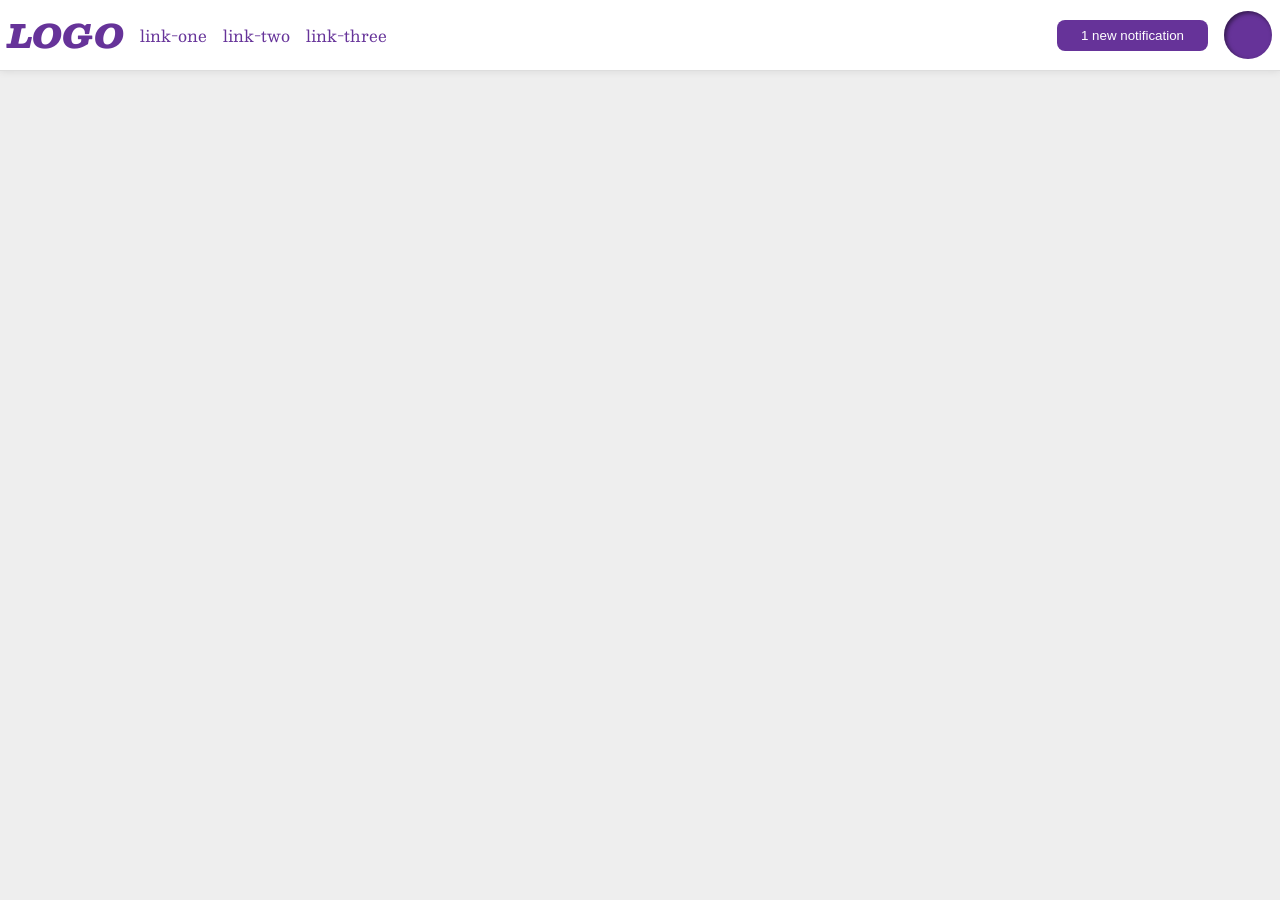
<file: foundations/flex/03-flex-header-2/index.html>
<!DOCTYPE html>
<html lang="en">
  <head>
    <meta charset="UTF-8">
    <meta http-equiv="X-UA-Compatible" content="IE=edge">
    <meta name="viewport" content="width=device-width, initial-scale=1.0">
    <title>Flex Header 2</title>
    <link rel="stylesheet" href="style.css">
  </head>
  <body>
    <div class="header">
      <div class="one">
        <div class="logo">
          LOGO
        </div>
        <ul class="links">
          <li><a href="https://google.com">link-one</a></li>
          <li><a href="https://google.com">link-two</a></li>
          <li><a href="https://google.com">link-three</a></li>
        </ul>
      </div>
      <div class="two">
        <button class="notifications">
          1 new notification
        </button>
        <div class="profile-image"></div>
      </div>
    </div>
  </body>
</html>
</file>
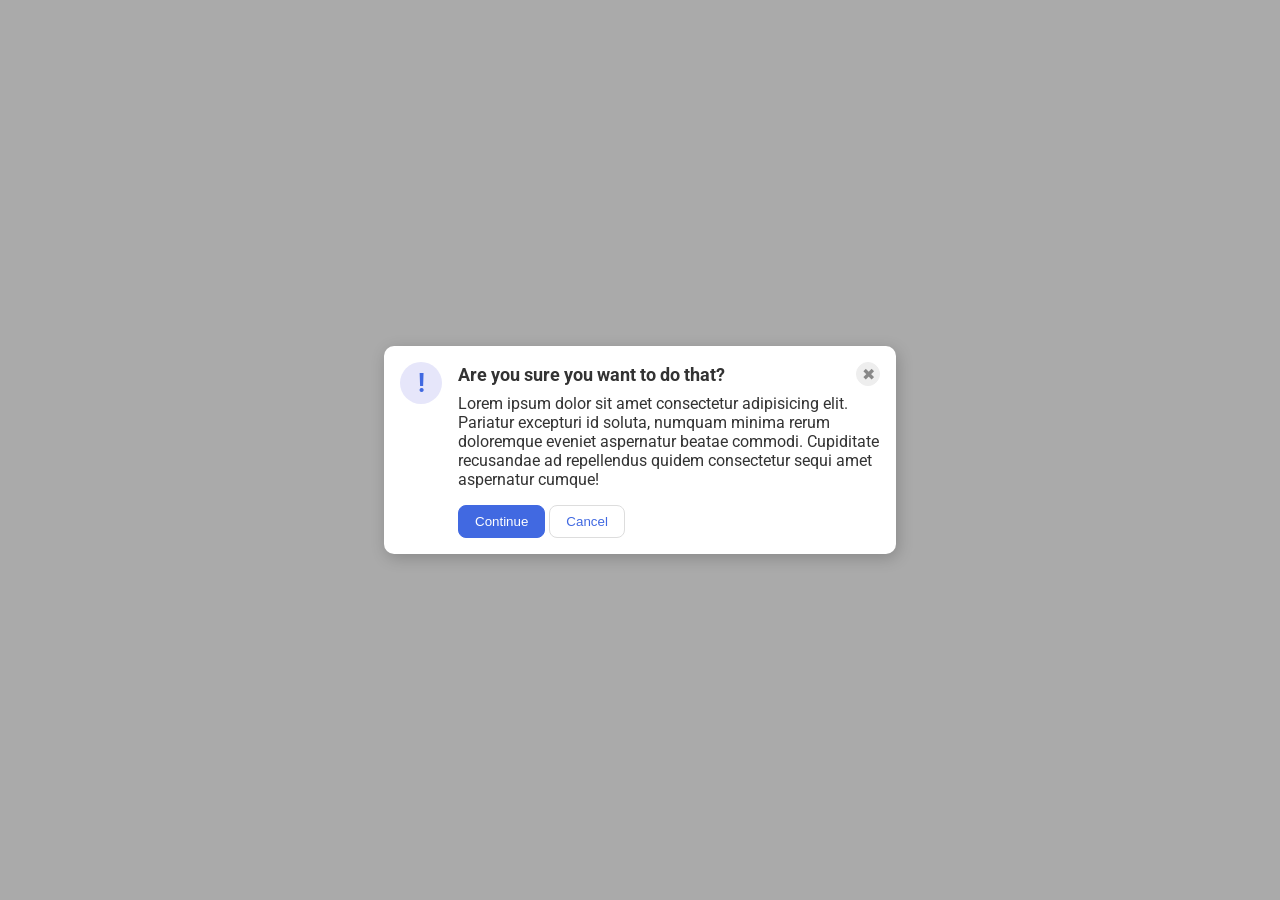
<file: foundations/flex/05-flex-modal/index.html>
<!DOCTYPE html>
<html lang="en">
  <head>
    <meta charset="UTF-8">
    <meta http-equiv="X-UA-Compatible" content="IE=edge">
    <meta name="viewport" content="width=device-width, initial-scale=1.0">
    <link rel="stylesheet" href="style.css">
    <title>Modal</title>
  </head>
  <body>
    <div class="modal">
      <div class="icon">!</div>

      <div class="test">

        <div class="header">Are you sure you want to do that?
          <button class="close-button">✖</button>
        </div>
        <div class="text">Lorem ipsum dolor sit amet consectetur adipisicing elit. Pariatur excepturi id soluta, numquam minima rerum doloremque eveniet aspernatur beatae commodi. Cupiditate recusandae ad repellendus quidem consectetur sequi amet aspernatur cumque!</div>
        <button class="continue">Continue</button>
        <button class="cancel">Cancel</button>
        
      </div>

    </div>
  </body>
</html>
</file>
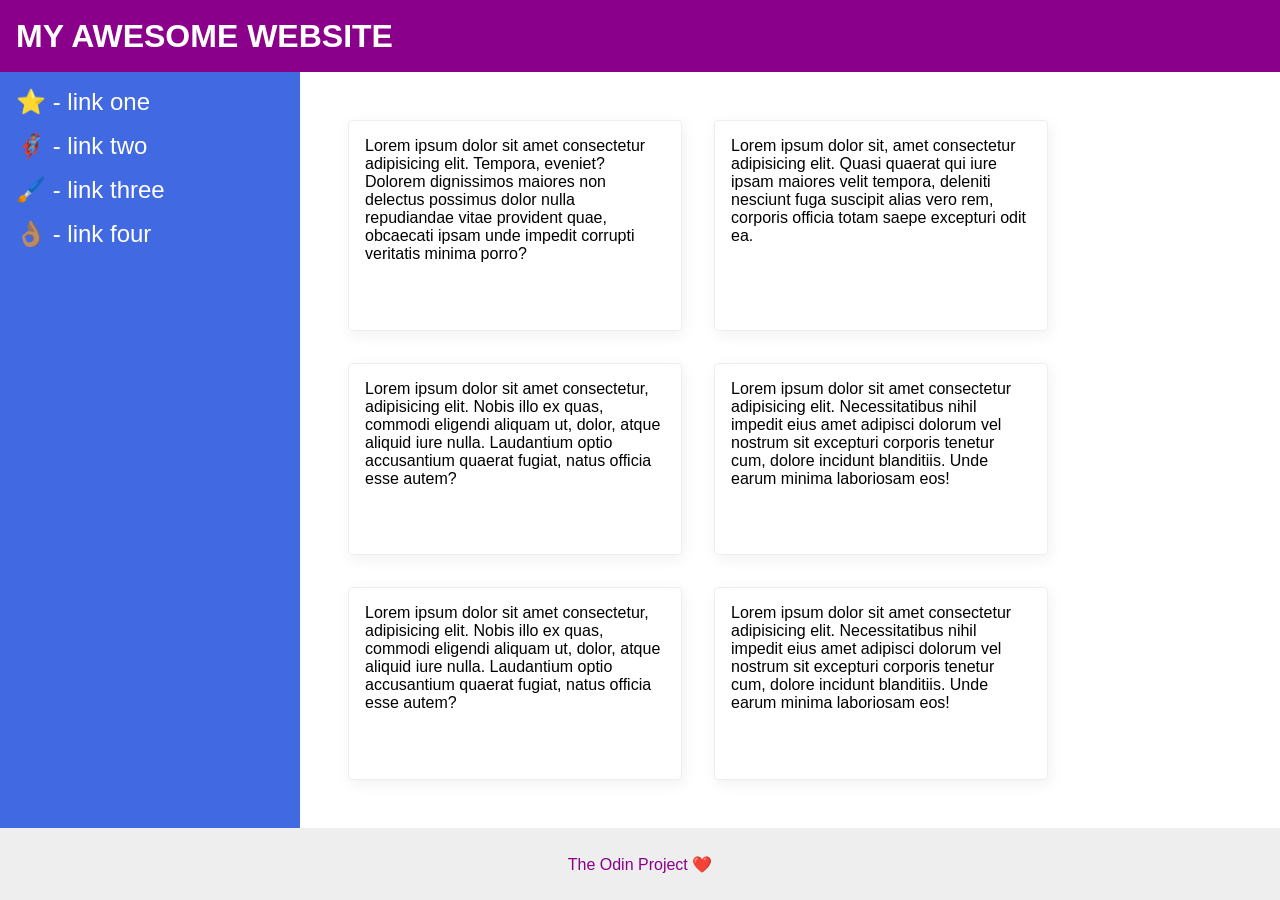
<file: foundations/flex/07-flex-layout-2/index.html>
<!DOCTYPE html>
<html lang="en">
  <head>
    <meta charset="UTF-8">
    <meta http-equiv="X-UA-Compatible" content="IE=edge">
    <meta name="viewport" content="width=device-width, initial-scale=1.0">
    <title>The Holy Grail</title>
    <link rel="stylesheet" href="style.css">
  </head>
  <body>
    <div class="header">
      MY AWESOME WEBSITE
    </div>
    
    <div class="body">
      <div class="sidebar">
        <ul>
          <li><a href="#">⭐ - link one</a></li>
          <li><a href="#">🦸🏽‍♂️ - link two</a></li>
          <li><a href="#">🖌️ - link three</a></li>
          <li><a href="#">👌🏽 - link four</a></li>
        </ul>
      </div>

      <div class="container">
        <div class="card">Lorem ipsum dolor sit amet consectetur adipisicing elit. Tempora, eveniet? Dolorem dignissimos maiores non delectus possimus dolor nulla repudiandae vitae provident quae, obcaecati ipsam unde impedit corrupti veritatis minima porro?</div>
        <div class="card">Lorem ipsum dolor sit, amet consectetur adipisicing elit. Quasi quaerat qui iure ipsam maiores velit tempora, deleniti nesciunt fuga suscipit alias vero rem, corporis officia totam saepe excepturi odit ea.</div>
        <div class="card">Lorem ipsum dolor sit amet consectetur, adipisicing elit. Nobis illo ex quas, commodi eligendi aliquam ut, dolor, atque aliquid iure nulla. Laudantium optio accusantium quaerat fugiat, natus officia esse autem?</div>
        <div class="card">Lorem ipsum dolor sit amet consectetur adipisicing elit. Necessitatibus nihil impedit eius amet adipisci dolorum vel nostrum sit excepturi corporis tenetur cum, dolore incidunt blanditiis. Unde earum minima laboriosam eos!</div>
        <div class="card">Lorem ipsum dolor sit amet consectetur, adipisicing elit. Nobis illo ex quas, commodi eligendi aliquam ut, dolor, atque aliquid iure nulla. Laudantium optio accusantium quaerat fugiat, natus officia esse autem?</div>
        <div class="card">Lorem ipsum dolor sit amet consectetur adipisicing elit. Necessitatibus nihil impedit eius amet adipisci dolorum vel nostrum sit excepturi corporis tenetur cum, dolore incidunt blanditiis. Unde earum minima laboriosam eos!</div>
      </div>
    </div>

    <div class="footer">
      The Odin Project ❤️
    </div>
  </body>
</html>
</file>
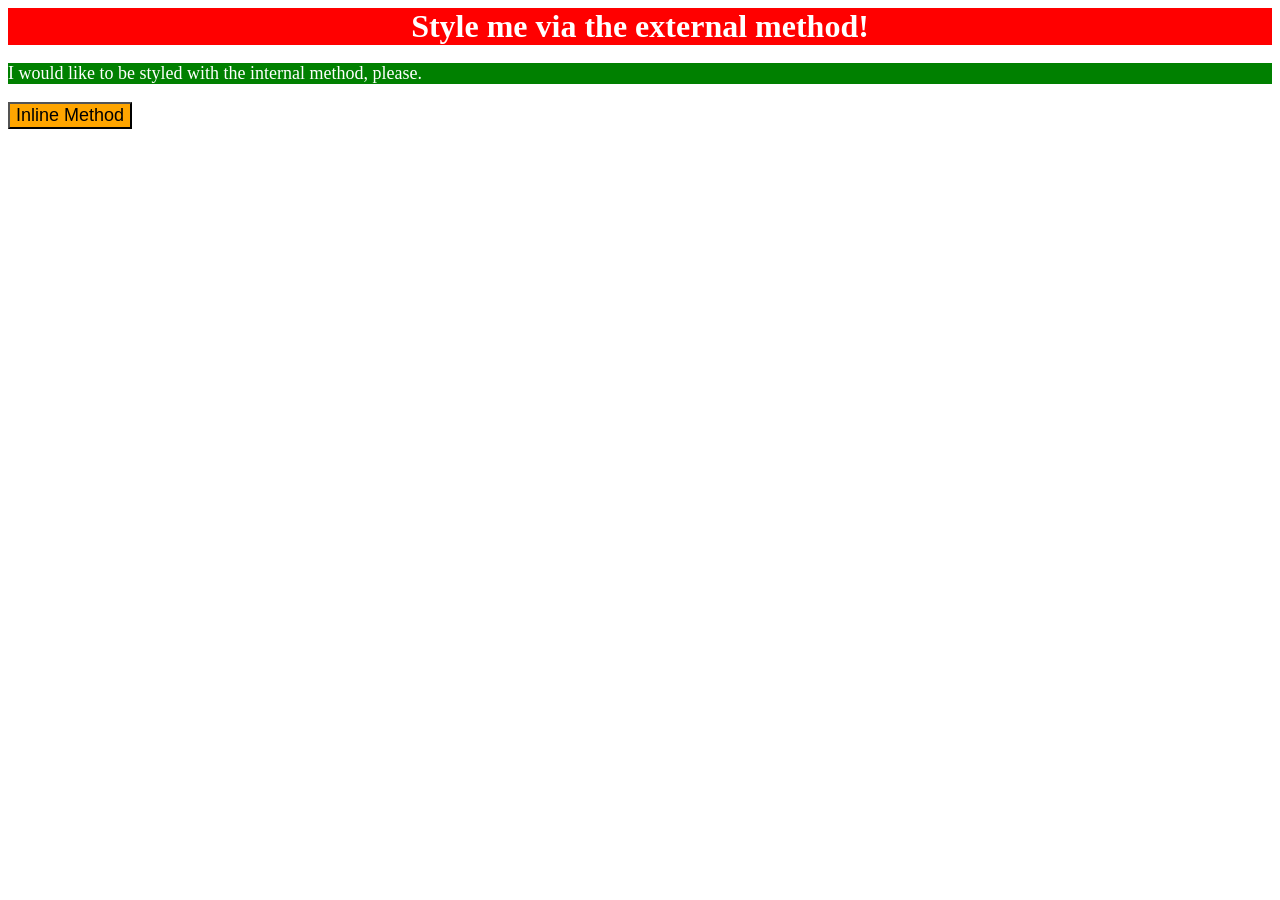
<file: foundations/intro-to-css/01-css-methods/index.html>
<!DOCTYPE html>
<html lang="en">
  <head>
    <meta charset="UTF-8">
    <meta http-equiv="X-UA-Compatible" content="IE=edge">
    <meta name="viewport" content="width=device-width, initial-scale=1.0">
    <title>Methods for Adding CSS</title>
    <link rel="stylesheet" href="style.css">
    <style>
      p {
        background-color: green;
        color: white;
        font-size: 18px;
      }
    </style>
  </head>
  <body>
    <div>Style me via the external method!</div>
    <p>I would like to be styled with the internal method, please.</p>
    <button style="background-color: orange;font-size:18px">Inline Method</button>
  </body>
</html>
</file>
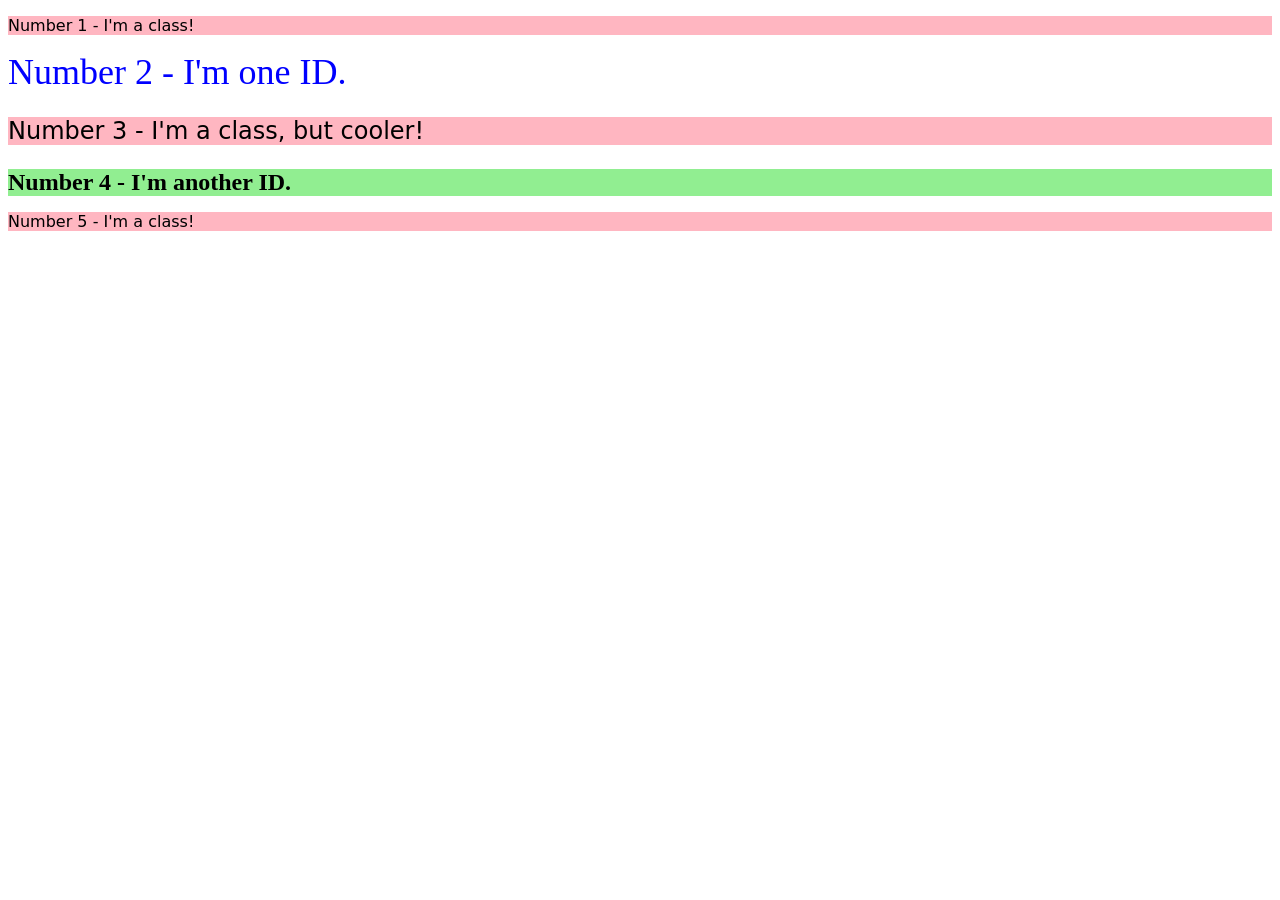
<file: foundations/intro-to-css/02-class-id-selectors/index.html>
<!DOCTYPE html>
<html lang="en">
  <head>
    <meta charset="UTF-8">
    <meta http-equiv="X-UA-Compatible" content="IE=edge">
    <meta name="viewport" content="width=device-width, initial-scale=1.0">
    <title>Class and ID Selectors</title>
    <link rel="stylesheet" href="style.css">
  </head>
  <body>
    <p class="odd">Number 1 - I'm a class!</p>
    <div id="n2">Number 2 - I'm one ID.</div>
    <p class="odd n3">Number 3 - I'm a class, but cooler!</p>
    <div id="n4">Number 4 - I'm another ID.</div>
    <p class="odd">Number 5 - I'm a class!</p>
  </body>
</html>
</file>
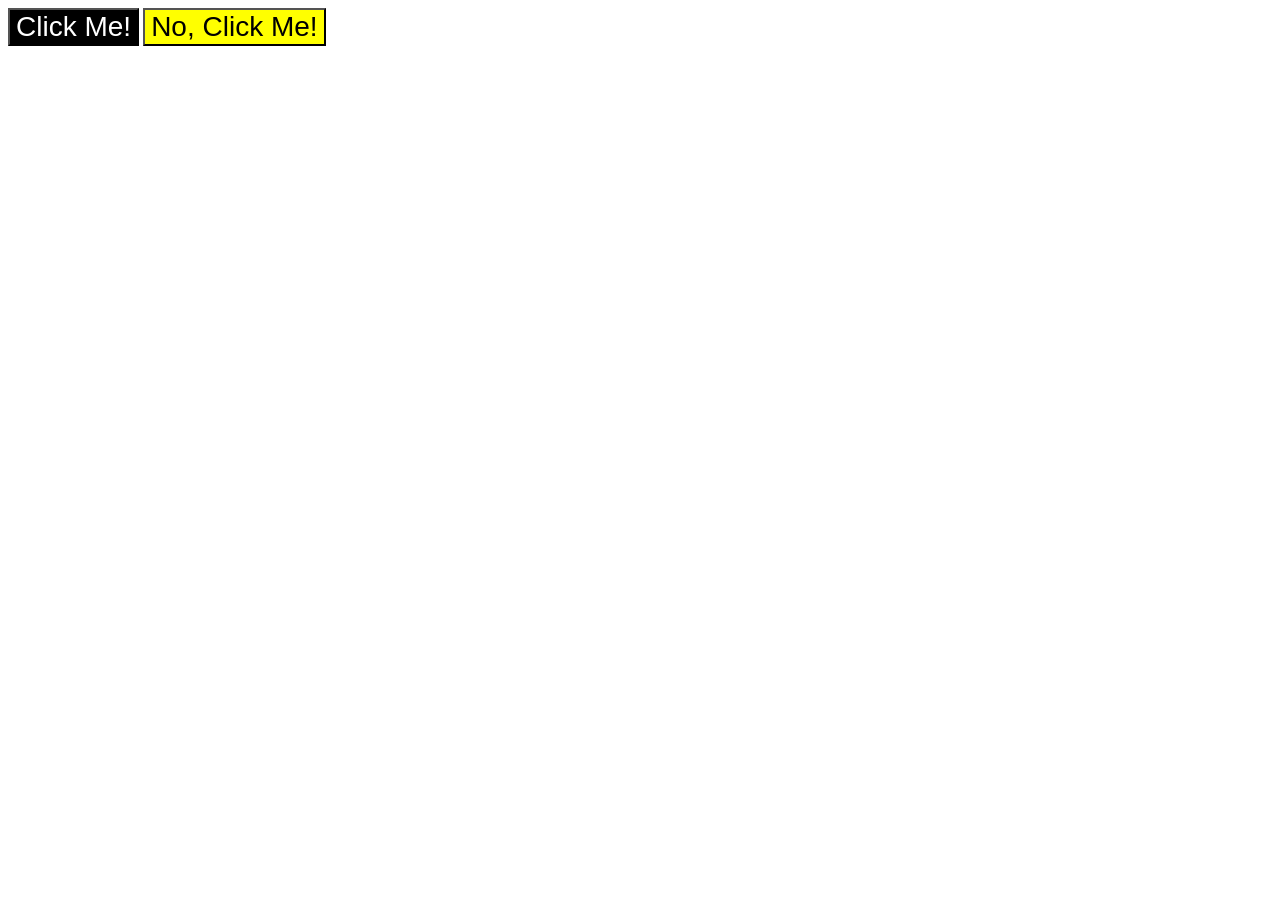
<file: foundations/intro-to-css/03-grouping-selectors/index.html>
<!DOCTYPE html>
<html lang="en">
  <head>
    <meta charset="UTF-8">
    <meta http-equiv="X-UA-Compatible" content="IE=edge">
    <meta name="viewport" content="width=device-width, initial-scale=1.0">
    <title>Grouping Selectors</title>
    <link rel="stylesheet" href="style.css">
  </head>
  <body>
    <button class="read">Click Me!</button>
    <button class="unread">No, Click Me!</button>
  </body>
</html>
</file>
<file: foundations/flex/03-flex-header-2/style.css>
/* this is some magical font-importing.  
you'll learn about it later. */
@import url('https://fonts.googleapis.com/css2?family=Besley:ital,wght@0,400;1,900&display=swap');

body {
  margin: 0;
  background: #eee;
  font-family: Besley, serif;
}

.header {
  background: white;
  border-bottom: 1px solid #ddd;
  box-shadow: 0 0 8px rgba(0,0,0,.1);
  padding: 8px;
  display: flex;
  align-items: center;
  justify-content: space-between;
}

.profile-image {
  background: rebeccapurple;
  box-shadow: inset 2px 2px 4px rgba(0,0,0,.5);
  border-radius: 50%;
  width: 48px;
  height: 48px;
}

.logo {
  color: rebeccapurple;
  font-size: 32px;
  font-weight: 900;
  font-style: italic;
}

button {
  border: none;
  border-radius: 8px;
  background: rebeccapurple;
  color: white;
  padding: 8px 24px;
}

a {
  /* this removes the line under our links */
  text-decoration: none;
  color: rebeccapurple;
}

ul {
  list-style-type: none;
  padding: 0px;
  margin: 0px;
  display: flex;
  gap: 16px;
}

.one,.two {
  display: flex;
  align-items: center;
  gap: 16px;
}
</file>
<file: foundations/flex/05-flex-modal/style.css>
@import url('https://fonts.googleapis.com/css2?family=Roboto:wght@400;700&display=swap');

html, body {
  height: 100%;
}

body {
  font-family: Roboto, sans-serif;
  margin: 0;
  background: #aaa;
  color: #333;
  /* I'll give you this one for free lol */
  display: flex;
  align-items: center;
  justify-content: center;
}

.modal {
  background: white;
  width: 480px;
  border-radius: 10px;
  box-shadow: 2px 4px 16px rgba(0,0,0,.2);
  display: flex;
  gap: 16px;
  padding: 16px;
}

.header {
  font-weight: 700;
  font-size: 18px;
  margin-bottom: 8px;
  display: flex;
  align-items: center;
  justify-content: space-between;

}

.icon {
  color: royalblue;
  font-size: 26px;
  font-weight: 700;
  background: lavender;
  width: 42px;
  height: 42px;
  border-radius: 50%;
  display: flex;
  align-items: center;
  justify-content: center;
  flex-shrink: 0;

}

.close-button {
  background: #eee;
  border-radius: 50%;
  color: #888;
  font-weight: 400;
  font-size: 16px;
  height: 24px;
  width: 24px;
  display: flex;
  align-items: center;
  justify-content: center;
  border: 1px solid #eee;
  padding: 0;
}

button {
  cursor: pointer;
  padding: 8px 16px;
  border-radius: 8px;
}

.text {
  margin-bottom: 16px;
}

button.continue {
  background: royalblue;
  border: 1px solid royalblue;
  color: white;
}

button.cancel {
  background: white;
  border: 1px solid #ddd;
  color: royalblue;
}
</file>
<file: foundations/flex/07-flex-layout-2/style.css>
body {
  font-family: -apple-system, BlinkMacSystemFont, 'Segoe UI', Roboto, Oxygen, Ubuntu, Cantarell, 'Open Sans', 'Helvetica Neue', sans-serif;
  margin: 0;
  min-height: 100vh;
  display: flex;
  flex-direction: column;
}

.header {
  height: 72px;
  background: darkmagenta;
  color: white;
  display: flex;
  align-items: center;
  font-size: 32px;
  font-weight: 900;
  padding: 0 16px;
}

.footer {
  height: 72px;
  background: #eee;
  color: darkmagenta;
  display: flex;
  justify-content: center;
  align-items: center;
}

.sidebar {
  width: 300px;
  background: royalblue;
  box-sizing: border-box;
  flex-shrink: 0;
  padding: 16px;
}

.card {
  border: 1px solid #eee;
  box-shadow: 2px 4px 16px rgba(0,0,0,.06);
  border-radius: 4px;
  padding: 16px;
  width: 300px;
}

.body {
  display: flex;
  flex: 1;
}

ul {
  list-style-type: none;
  margin: 0px;
  padding: 0px;
}

li {
  margin-bottom: 16px;
}

a {
  color: white;
  text-decoration: none;
  font-size: 24px;
}

.container {
  display: flex;
  padding: 48px;
  flex-wrap: wrap;
  gap: 32px;
}
</file>
<file: foundations/intro-to-css/01-css-methods/style.css>
div {
    background-color: red;
    color: white;
    text-align: center;
    font-size: 32px;
    font-weight: bold;
}
</file>
<file: foundations/intro-to-css/02-class-id-selectors/style.css>
/* Add CSS Styling */
.odd {
    background-color: #ffb6c1;
    font-family: Verdana, "DejaVu Sans", sans-serif;
}

#n2 {
    color: rgb(0,0,255);
    font-size: 36px;
}

.odd.n3 {
    font-size: 24px;
}

#n4 {
    background-color: hsl(120, 73%, 75%);
    font-size: 24px;
    font-weight: bold;
}
</file>
<file: foundations/intro-to-css/03-grouping-selectors/style.css>
/* Add CSS Styling */

.read {
    background-color: black;
    color: rgb(255, 255, 255);
}

.unread {
    background-color: #ffff00;
}

.read,.unread {
    font-size: 28px;
    font-family: Helvetica, "Times New Roman", sans-serif;
}
</file>
